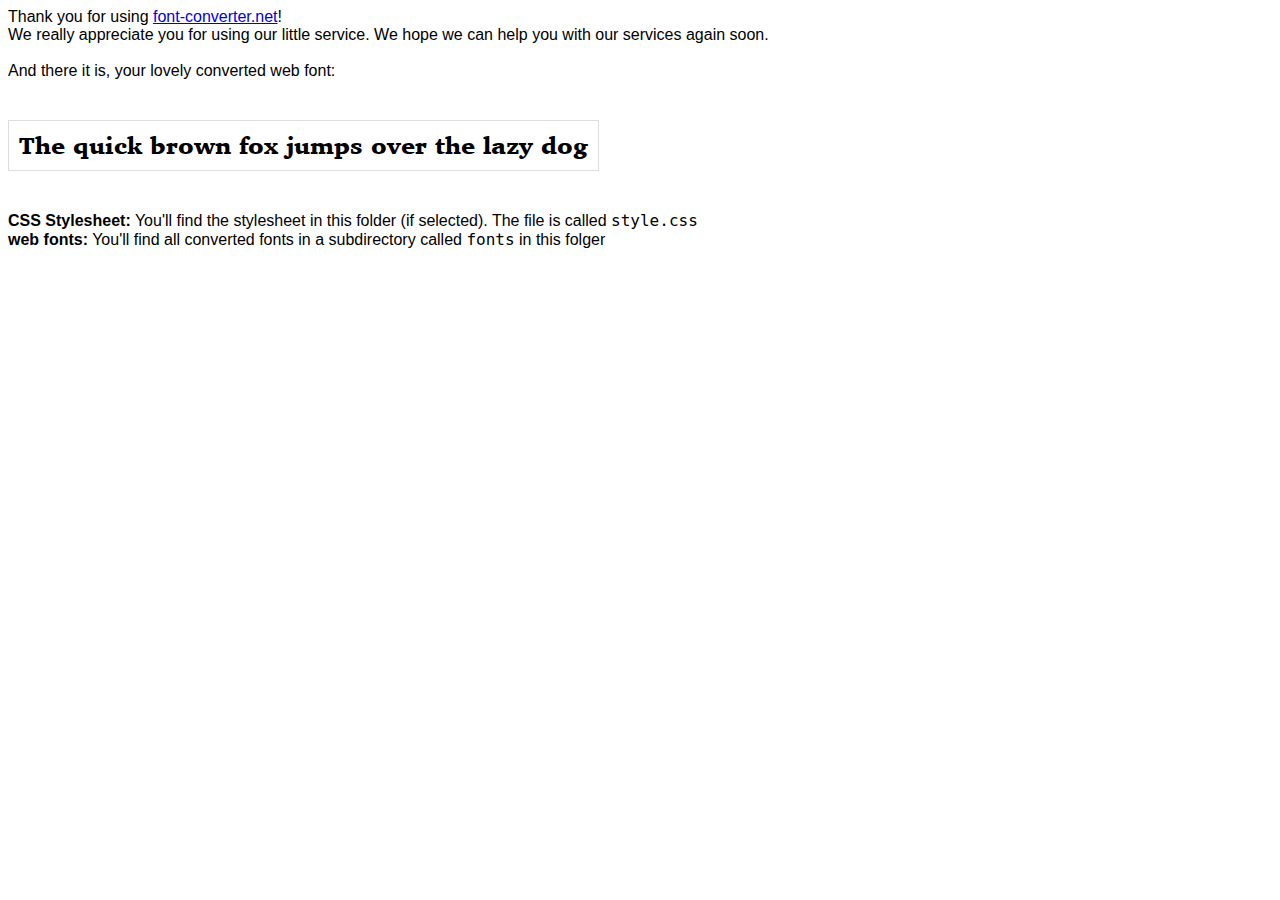
<file: fonts/Charter BT/CharterBT-Black/index.html>
<html>
    <head>
        <title>You converted a font!</title>
        
        <link rel="stylesheet" href="style.css" type="text/css" media="all" />
        
        <style>
            .thankyou, .notes {
                font-family: "Helvetica Neue", Helvetica, Arial, sans-serif;
                font-size: 16px;
            }

            .sample {
                font-family: 'CharterBT-Black';
                font-size: 24px;
                border: 1px solid #ddd;
                display: inline-block;
                padding: 10px;
            }
        </style>
    </head>
    <body>
        <p class="thankyou">
            Thank you for using <a href="http://www.font-converter.net">font-converter.net</a>!<br />
            We really appreciate you for using our little service. We hope we can help you with our services again soon.
            <br /><br />
            And there it is, your lovely converted web font:
        </p>

        <p class="sample">
            The quick brown fox jumps over the lazy dog
        </p>

        <p class="notes">
            <b>CSS Stylesheet:</b> You'll find the stylesheet in this folder (if selected). The file is called <code>style.css</code><br />
            <b>web fonts:</b> You'll find all converted fonts in a subdirectory called <code>fonts</code> in this folger<br />
        </p>
    </body>
</html>
</file>
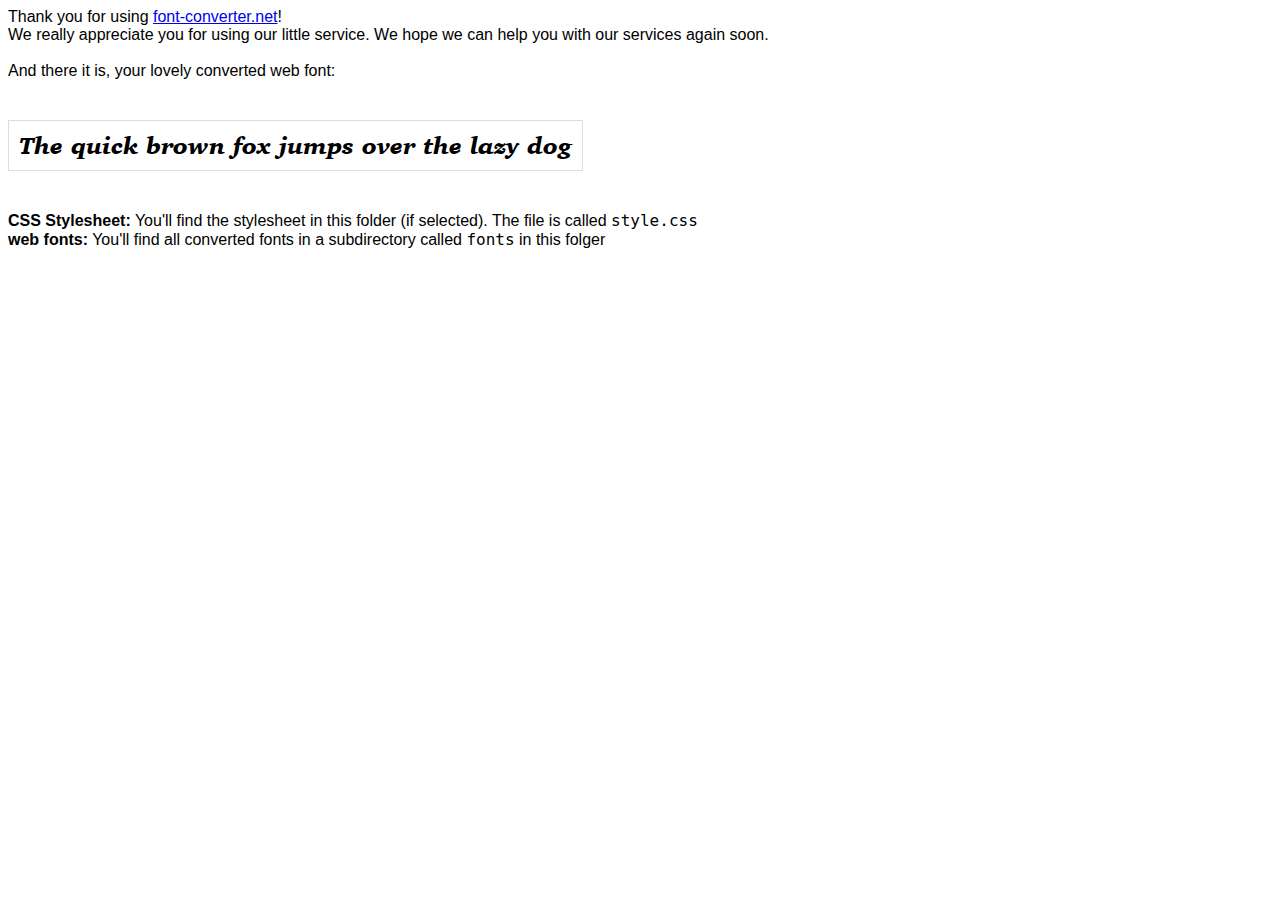
<file: fonts/Charter BT/CharterBT-BlackItalic/index.html>
<html>
    <head>
        <title>You converted a font!</title>
        
        <link rel="stylesheet" href="style.css" type="text/css" media="all" />
        
        <style>
            .thankyou, .notes {
                font-family: "Helvetica Neue", Helvetica, Arial, sans-serif;
                font-size: 16px;
            }

            .sample {
                font-family: 'CharterBT-BlackItalic';
                font-size: 24px;
                border: 1px solid #ddd;
                display: inline-block;
                padding: 10px;
            }
        </style>
    </head>
    <body>
        <p class="thankyou">
            Thank you for using <a href="http://www.font-converter.net">font-converter.net</a>!<br />
            We really appreciate you for using our little service. We hope we can help you with our services again soon.
            <br /><br />
            And there it is, your lovely converted web font:
        </p>

        <p class="sample">
            The quick brown fox jumps over the lazy dog
        </p>

        <p class="notes">
            <b>CSS Stylesheet:</b> You'll find the stylesheet in this folder (if selected). The file is called <code>style.css</code><br />
            <b>web fonts:</b> You'll find all converted fonts in a subdirectory called <code>fonts</code> in this folger<br />
        </p>
    </body>
</html>
</file>
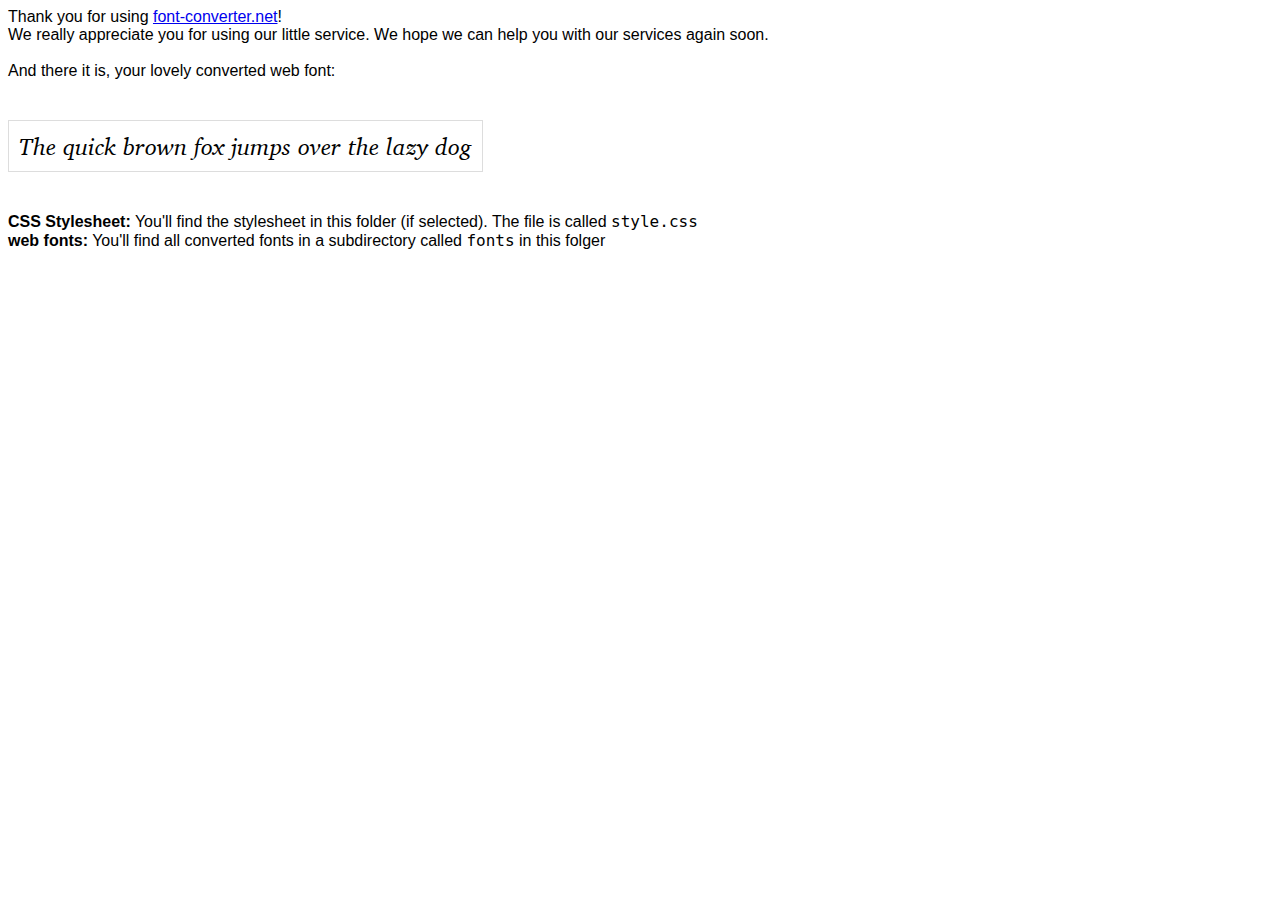
<file: fonts/Charter BT/CharterBT-Italic/index.html>
<html>
    <head>
        <title>You converted a font!</title>
        
        <link rel="stylesheet" href="style.css" type="text/css" media="all" />
        
        <style>
            .thankyou, .notes {
                font-family: "Helvetica Neue", Helvetica, Arial, sans-serif;
                font-size: 16px;
            }

            .sample {
                font-family: 'CharterBT-Italic';
                font-size: 24px;
                border: 1px solid #ddd;
                display: inline-block;
                padding: 10px;
            }
        </style>
    </head>
    <body>
        <p class="thankyou">
            Thank you for using <a href="http://www.font-converter.net">font-converter.net</a>!<br />
            We really appreciate you for using our little service. We hope we can help you with our services again soon.
            <br /><br />
            And there it is, your lovely converted web font:
        </p>

        <p class="sample">
            The quick brown fox jumps over the lazy dog
        </p>

        <p class="notes">
            <b>CSS Stylesheet:</b> You'll find the stylesheet in this folder (if selected). The file is called <code>style.css</code><br />
            <b>web fonts:</b> You'll find all converted fonts in a subdirectory called <code>fonts</code> in this folger<br />
        </p>
    </body>
</html>
</file>
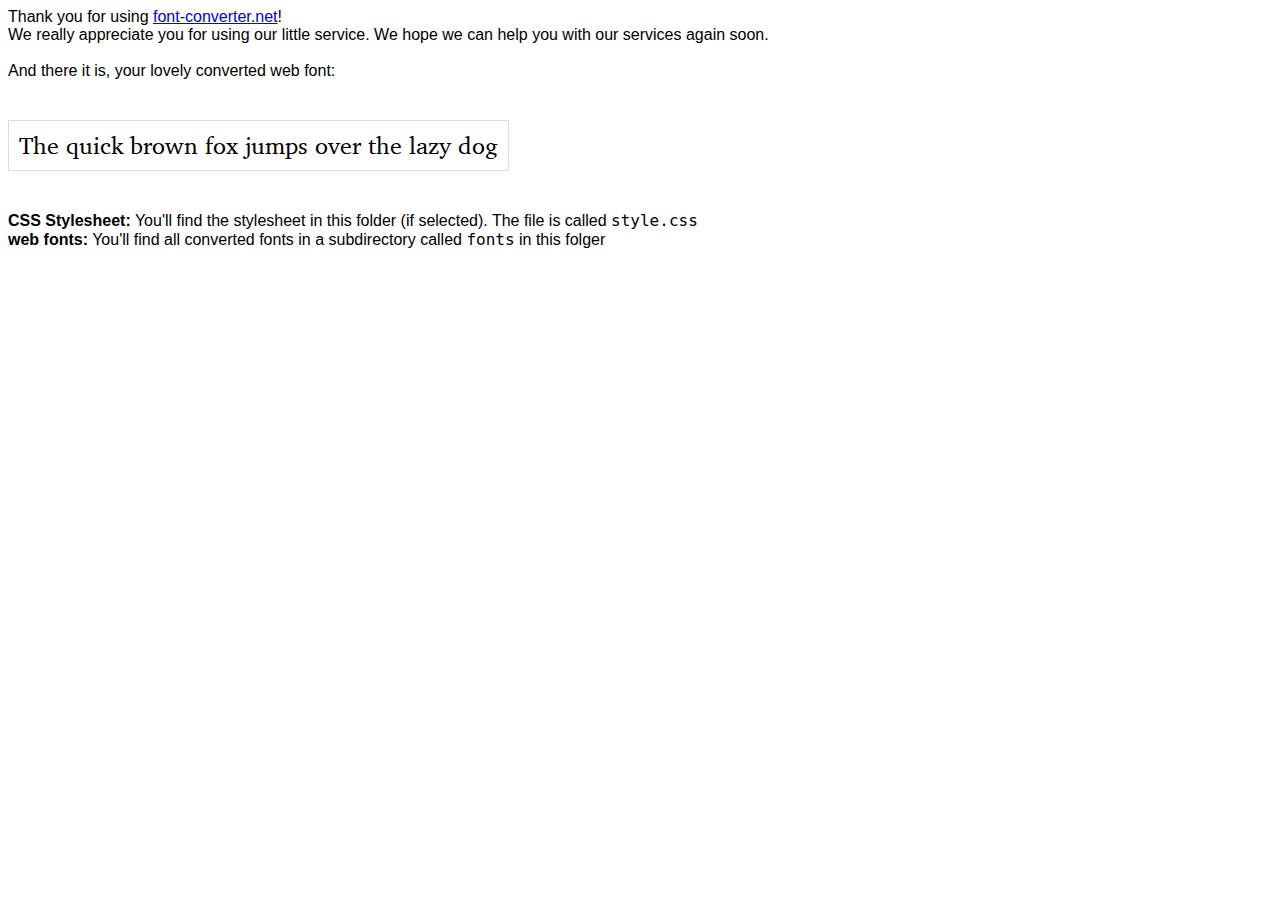
<file: fonts/Charter BT/CharterBT-Roman/index.html>
<html>
    <head>
        <title>You converted a font!</title>
        
        <link rel="stylesheet" href="style.css" type="text/css" media="all" />
        
        <style>
            .thankyou, .notes {
                font-family: "Helvetica Neue", Helvetica, Arial, sans-serif;
                font-size: 16px;
            }

            .sample {
                font-family: 'CharterBT-Roman';
                font-size: 24px;
                border: 1px solid #ddd;
                display: inline-block;
                padding: 10px;
            }
        </style>
    </head>
    <body>
        <p class="thankyou">
            Thank you for using <a href="http://www.font-converter.net">font-converter.net</a>!<br />
            We really appreciate you for using our little service. We hope we can help you with our services again soon.
            <br /><br />
            And there it is, your lovely converted web font:
        </p>

        <p class="sample">
            The quick brown fox jumps over the lazy dog
        </p>

        <p class="notes">
            <b>CSS Stylesheet:</b> You'll find the stylesheet in this folder (if selected). The file is called <code>style.css</code><br />
            <b>web fonts:</b> You'll find all converted fonts in a subdirectory called <code>fonts</code> in this folger<br />
        </p>
    </body>
</html>
</file>
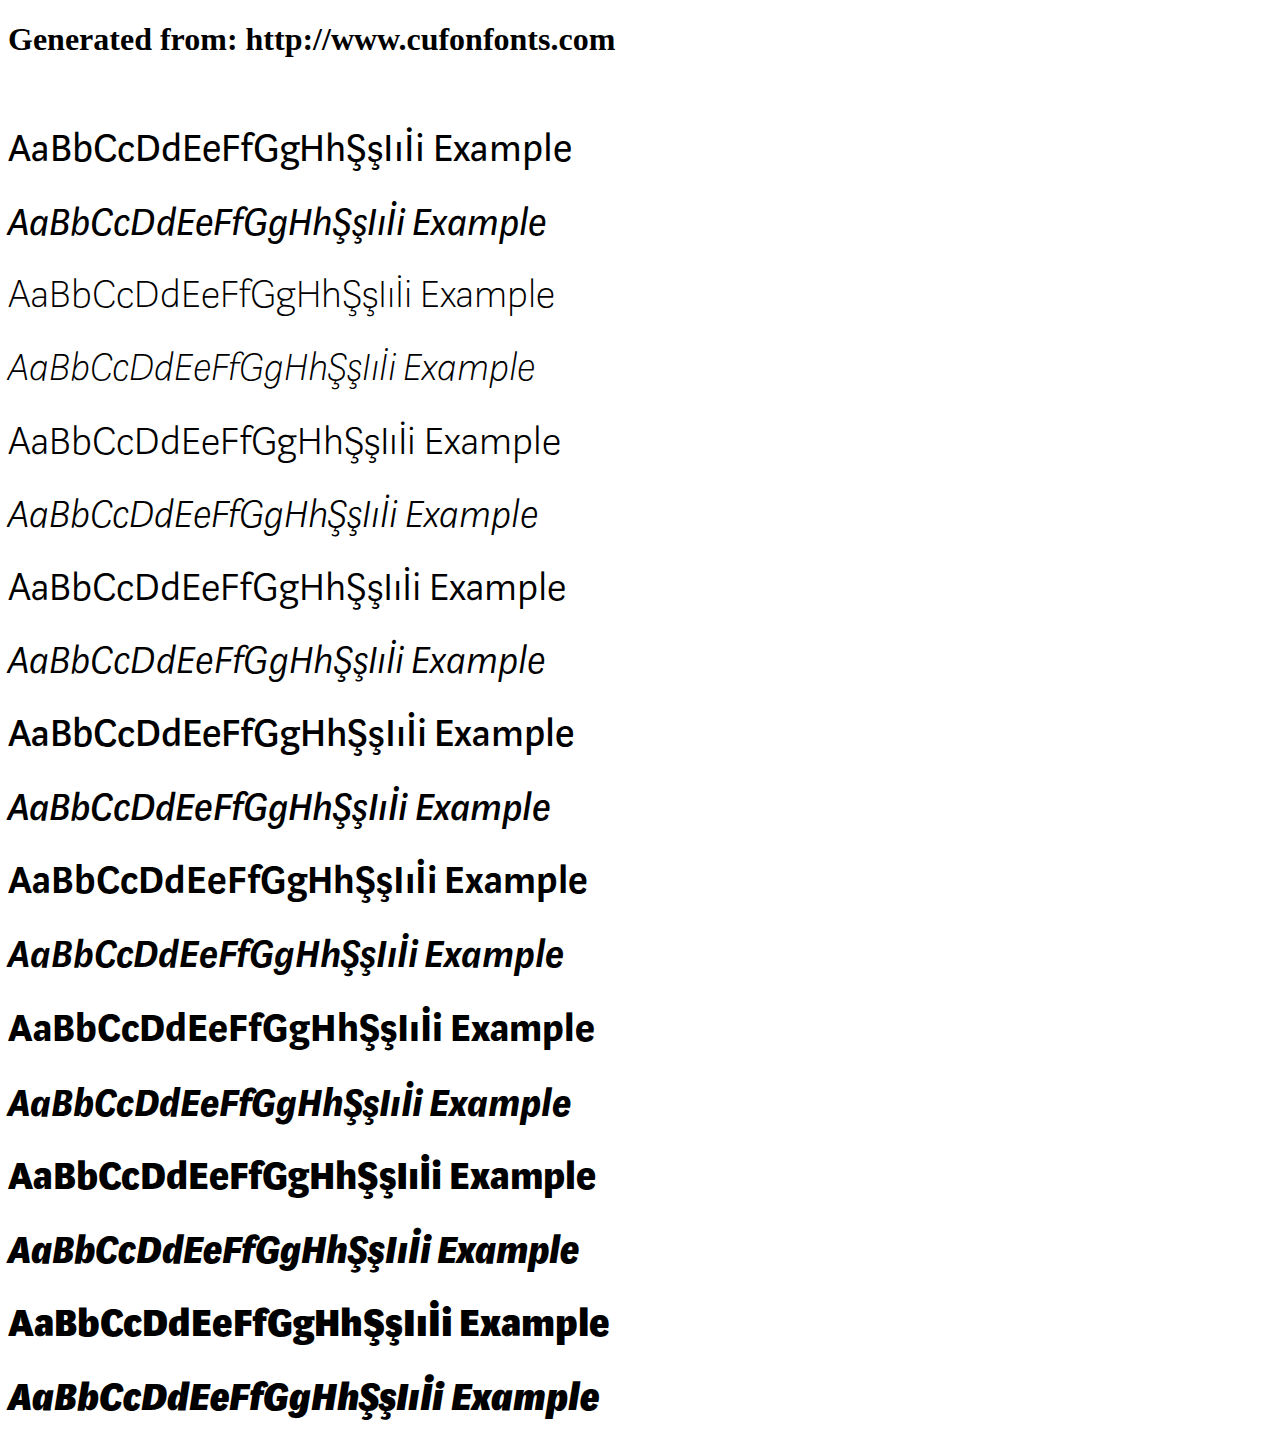
<file: fonts/marat-sans-cufonfonts-webfont/example.html>
<!DOCTYPE html>
<html xmlns="http://www.w3.org/1999/xhtml">
<head>
    <meta http-equiv="Content-Type" content="text/html; charset=utf-8"/>
    <link rel="stylesheet" type="text/css"
          href="style.css"/>
</head>

<body>

<h1>Generated from: http://www.cufonfonts.com</h1><br/>
<h1 style="font-family:'Marat Sans Regular';font-weight:normal;font-size:42px">AaBbCcDdEeFfGgHhŞşIıİi Example</h1>
<h1 style="font-family:'Marat Sans Italic';font-weight:normal;font-size:42px">AaBbCcDdEeFfGgHhŞşIıİi Example</h1>
<h1 style="font-family:'Marat Sans Thin';font-weight:normal;font-size:42px">AaBbCcDdEeFfGgHhŞşIıİi Example</h1>
<h1 style="font-family:'Marat Sans Thin Italic';font-weight:normal;font-size:42px">AaBbCcDdEeFfGgHhŞşIıİi Example</h1>
<h1 style="font-family:'Marat Sans ExtraLight';font-weight:normal;font-size:42px">AaBbCcDdEeFfGgHhŞşIıİi Example</h1>
<h1 style="font-family:'Marat Sans ExtraLight Italic';font-weight:normal;font-size:42px">AaBbCcDdEeFfGgHhŞşIıİi Example</h1>
<h1 style="font-family:'Marat Sans Light';font-weight:normal;font-size:42px">AaBbCcDdEeFfGgHhŞşIıİi Example</h1>
<h1 style="font-family:'Marat Sans Light Italic';font-weight:normal;font-size:42px">AaBbCcDdEeFfGgHhŞşIıİi Example</h1>
<h1 style="font-family:'Marat Sans Medium';font-weight:normal;font-size:42px">AaBbCcDdEeFfGgHhŞşIıİi Example</h1>
<h1 style="font-family:'Marat Sans Medium Italic';font-weight:normal;font-size:42px">AaBbCcDdEeFfGgHhŞşIıİi Example</h1>
<h1 style="font-family:'Marat Sans DemiBold';font-weight:normal;font-size:42px">AaBbCcDdEeFfGgHhŞşIıİi Example</h1>
<h1 style="font-family:'Marat Sans DemiBold Italic';font-weight:normal;font-size:42px">AaBbCcDdEeFfGgHhŞşIıİi Example</h1>
<h1 style="font-family:'Marat Sans Bold';font-weight:normal;font-size:42px">AaBbCcDdEeFfGgHhŞşIıİi Example</h1>
<h1 style="font-family:'Marat Sans Bold Italic';font-weight:normal;font-size:42px">AaBbCcDdEeFfGgHhŞşIıİi Example</h1>
<h1 style="font-family:'Marat Sans ExtraBold';font-weight:normal;font-size:42px">AaBbCcDdEeFfGgHhŞşIıİi Example</h1>
<h1 style="font-family:'Marat Sans ExtraBold Italic';font-weight:normal;font-size:42px">AaBbCcDdEeFfGgHhŞşIıİi Example</h1>
<h1 style="font-family:'Marat Sans Black';font-weight:normal;font-size:42px">AaBbCcDdEeFfGgHhŞşIıİi Example</h1>
<h1 style="font-family:'Marat Sans Black Italic';font-weight:normal;font-size:42px">AaBbCcDdEeFfGgHhŞşIıİi Example</h1>


</body>
</html>
</file>
<file: fonts/Charter BT/CharterBT-Black/style.css>
/* font converted using font-converter.net. thank you! */
@font-face {
  font-family: "CharterBT-Black";

  src: url("./fonts/CharterBlackBT.woff") format("woff"); /* Modern Browsers */
  font-weight: normal;
  font-style: normal;
}
</file>
<file: fonts/Charter BT/CharterBT-BlackItalic/style.css>
/* font converted using font-converter.net. thank you! */
@font-face {
  font-family: "CharterBT-BlackItalic";

  src: url("./fonts/CharterBlackItalicBT.woff") format("woff"); /* Modern Browsers */
  font-weight: normal;
  font-style: normal;
}
</file>
<file: fonts/Charter BT/CharterBT-Italic/style.css>
/* font converted using font-converter.net. thank you! */
@font-face {
  font-family: "CharterBT-Italic";

  src: url("./fonts/CharterItalicBT.woff") format("woff"); /* Modern Browsers */
  font-weight: normal;
  font-style: normal;
}
</file>
<file: fonts/Charter BT/CharterBT-Roman/style.css>
/* font converted using font-converter.net. thank you! */
@font-face {
  font-family: "CharterBT-Roman";

  src: url("./fonts/CharterBT.woff") format("woff"); /* Modern Browsers */
  font-weight: normal;
  font-style: normal;
}
</file>
<file: fonts/marat-sans-cufonfonts-webfont/style.css>
/* #### Generated By: http://www.cufonfonts.com #### */

@font-face {
font-family: 'Marat Sans Regular';
font-style: normal;
font-weight: normal;
src: local('Marat Sans Regular'), url('Marat Sans Regular.woff') format('woff');
}


@font-face {
font-family: 'Marat Sans Italic';
font-style: normal;
font-weight: normal;
src: local('Marat Sans Italic'), url('Marat Sans Italic.woff') format('woff');
}


@font-face {
font-family: 'Marat Sans Thin';
font-style: normal;
font-weight: normal;
src: local('Marat Sans Thin'), url('Marat Sans Thin.woff') format('woff');
}


@font-face {
font-family: 'Marat Sans Thin Italic';
font-style: normal;
font-weight: normal;
src: local('Marat Sans Thin Italic'), url('Marat Sans Thin Italic.woff') format('woff');
}


@font-face {
font-family: 'Marat Sans ExtraLight';
font-style: normal;
font-weight: normal;
src: local('Marat Sans ExtraLight'), url('Marat Sans ExtraLight.woff') format('woff');
}


@font-face {
font-family: 'Marat Sans ExtraLight Italic';
font-style: normal;
font-weight: normal;
src: local('Marat Sans ExtraLight Italic'), url('Marat Sans ExtraLight Italic.woff') format('woff');
}


@font-face {
font-family: 'Marat Sans Light';
font-style: normal;
font-weight: normal;
src: local('Marat Sans Light'), url('Marat Sans Light.woff') format('woff');
}


@font-face {
font-family: 'Marat Sans Light Italic';
font-style: normal;
font-weight: normal;
src: local('Marat Sans Light Italic'), url('Marat Sans Light Italic.woff') format('woff');
}


@font-face {
font-family: 'Marat Sans Medium';
font-style: normal;
font-weight: normal;
src: local('Marat Sans Medium'), url('Marat Sans Medium.woff') format('woff');
}


@font-face {
font-family: 'Marat Sans Medium Italic';
font-style: normal;
font-weight: normal;
src: local('Marat Sans Medium Italic'), url('Marat Sans Medium Italic.woff') format('woff');
}


@font-face {
font-family: 'Marat Sans DemiBold';
font-style: normal;
font-weight: normal;
src: local('Marat Sans DemiBold'), url('Marat Sans DemiBold.woff') format('woff');
}


@font-face {
font-family: 'Marat Sans DemiBold Italic';
font-style: normal;
font-weight: normal;
src: local('Marat Sans DemiBold Italic'), url('Marat Sans DemiBold Italic.woff') format('woff');
}


@font-face {
font-family: 'Marat Sans Bold';
font-style: normal;
font-weight: normal;
src: local('Marat Sans Bold'), url('Marat Sans Bold.woff') format('woff');
}


@font-face {
font-family: 'Marat Sans Bold Italic';
font-style: normal;
font-weight: normal;
src: local('Marat Sans Bold Italic'), url('Marat Sans Bold Italic.woff') format('woff');
}


@font-face {
font-family: 'Marat Sans ExtraBold';
font-style: normal;
font-weight: normal;
src: local('Marat Sans ExtraBold'), url('Marat Sans ExtraBold.woff') format('woff');
}


@font-face {
font-family: 'Marat Sans ExtraBold Italic';
font-style: normal;
font-weight: normal;
src: local('Marat Sans ExtraBold Italic'), url('Marat Sans ExtraBold Italic.woff') format('woff');
}


@font-face {
font-family: 'Marat Sans Black';
font-style: normal;
font-weight: normal;
src: local('Marat Sans Black'), url('Marat Sans Black.woff') format('woff');
}


@font-face {
font-family: 'Marat Sans Black Italic';
font-style: normal;
font-weight: normal;
src: local('Marat Sans Black Italic'), url('Marat Sans Black Italic.woff') format('woff');
}
</file>
